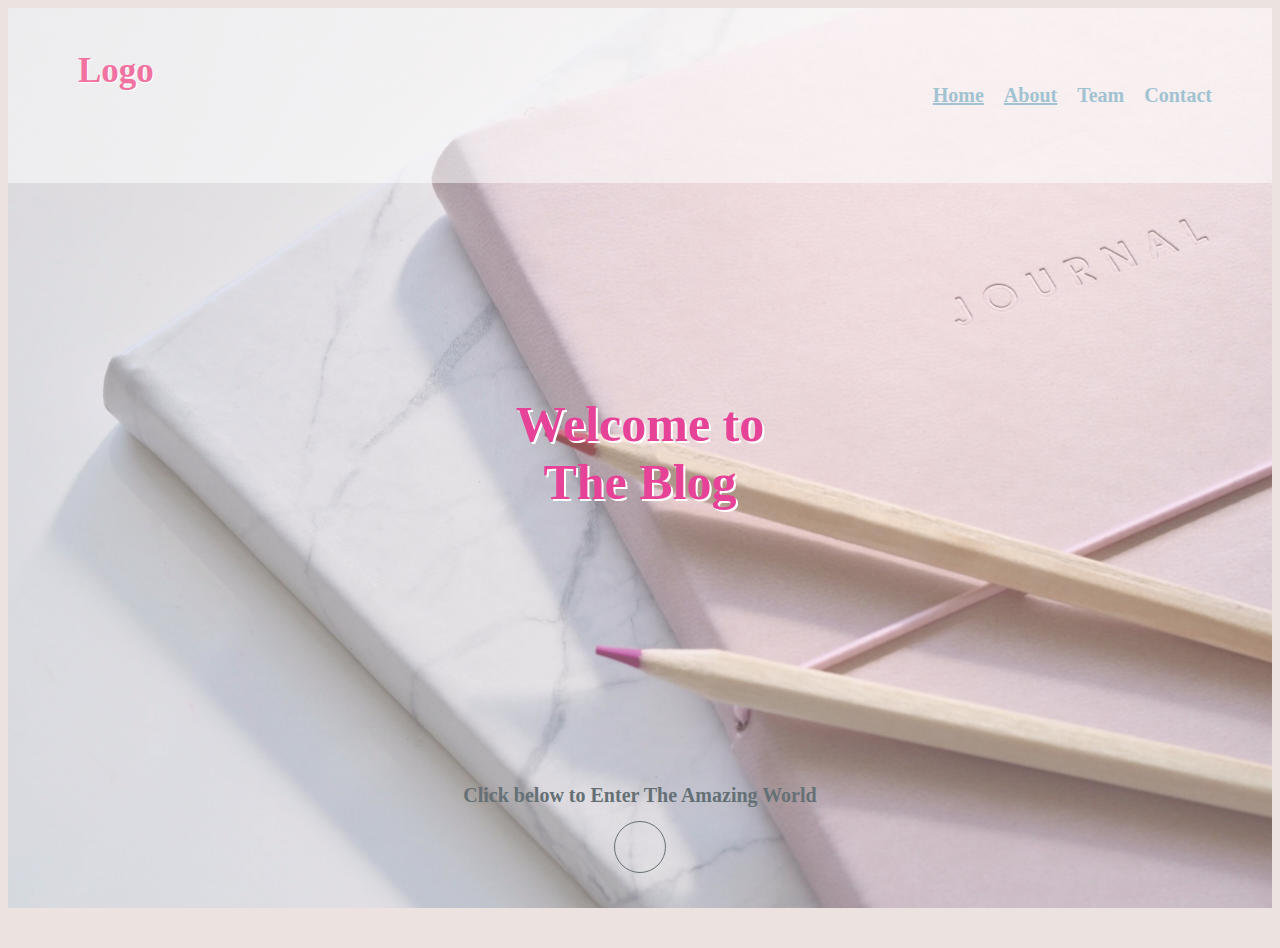
<file: index.html>
<!DOCTYPE html>
<html lang="en">

<head>
    <meta charset="UTF-8">
    <meta name="viewport" content="width=device-width, initial-scale=1.0">
    <title>Blog</title>
    <!-- <link href="https://maxcdn.bootstrapcdn.com/font-awesome/4.7.0/css/font-awesome.min.css" rel="stylesheet">
    <link rel="stylesheet" href="https://maxcdn.bootstrapcdn.com/bootstrap/4.0.0/css/bootstrap.min.css"
        integrity="sha384-Gn5384xqQ1aoWXA+058RXPxPg6fy4IWvTNh0E263XmFcJlSAwiGgFAW/dAiS6JXm" crossorigin="anonymous"> -->
    <link rel="stylesheet" href="css/index.css">
</head>

<body>

    <header id="welcome">
        <nav>
            <div class="brand">
                <h1>Logo</h1>
            </div>
            <div class="links">
                <div class="links"><a href="index.html">Home</a></div>
                <div class="links"><a href="about.html">About</a></div>
                <div class="links">Team</div>
                <div class="links">Contact</div>
            </div>
        </nav>

        <div class="heading">
            Welcome to <br> The Blog

        </div>

        <div class="message">
            <div class="">Click below to Enter The Amazing World</div>

            <a href="blog.php" style="text-decoration: none;"> <i class="fa fa-angle-right"></i></a>
        </div>
    </header>

    <!-- <script src="https://ajax.googleapis.com/ajax/libs/jquery/3.5.1/jquery.min.js"></script>
    <script src="https://code.jquery.com/jquery-3.2.1.slim.min.js"
        integrity="sha384-KJ3o2DKtIkvYIK3UENzmM7KCkRr/rE9/Qpg6aAZGJwFDMVNA/GpGFF93hXpG5KkN" crossorigin="anonymous">
        </script>
    <script src="https://cdnjs.cloudflare.com/ajax/libs/popper.js/1.12.9/umd/popper.min.js"
        integrity="sha384-ApNbgh9B+Y1QKtv3Rn7W3mgPxhU9K/ScQsAP7hUibX39j7fakFPskvXusvfa0b4Q" crossorigin="anonymous">
        </script>
    <script src="https://maxcdn.bootstrapcdn.com/bootstrap/4.0.0/js/bootstrap.min.js"
        integrity="sha384-JZR6Spejh4U02d8jOt6vLEHfe/JQGiRRSQQxSfFWpi1MquVdAyjUar5+76PVCmYl" crossorigin="anonymous">
        </script> -->
</body>

</html>
</file>
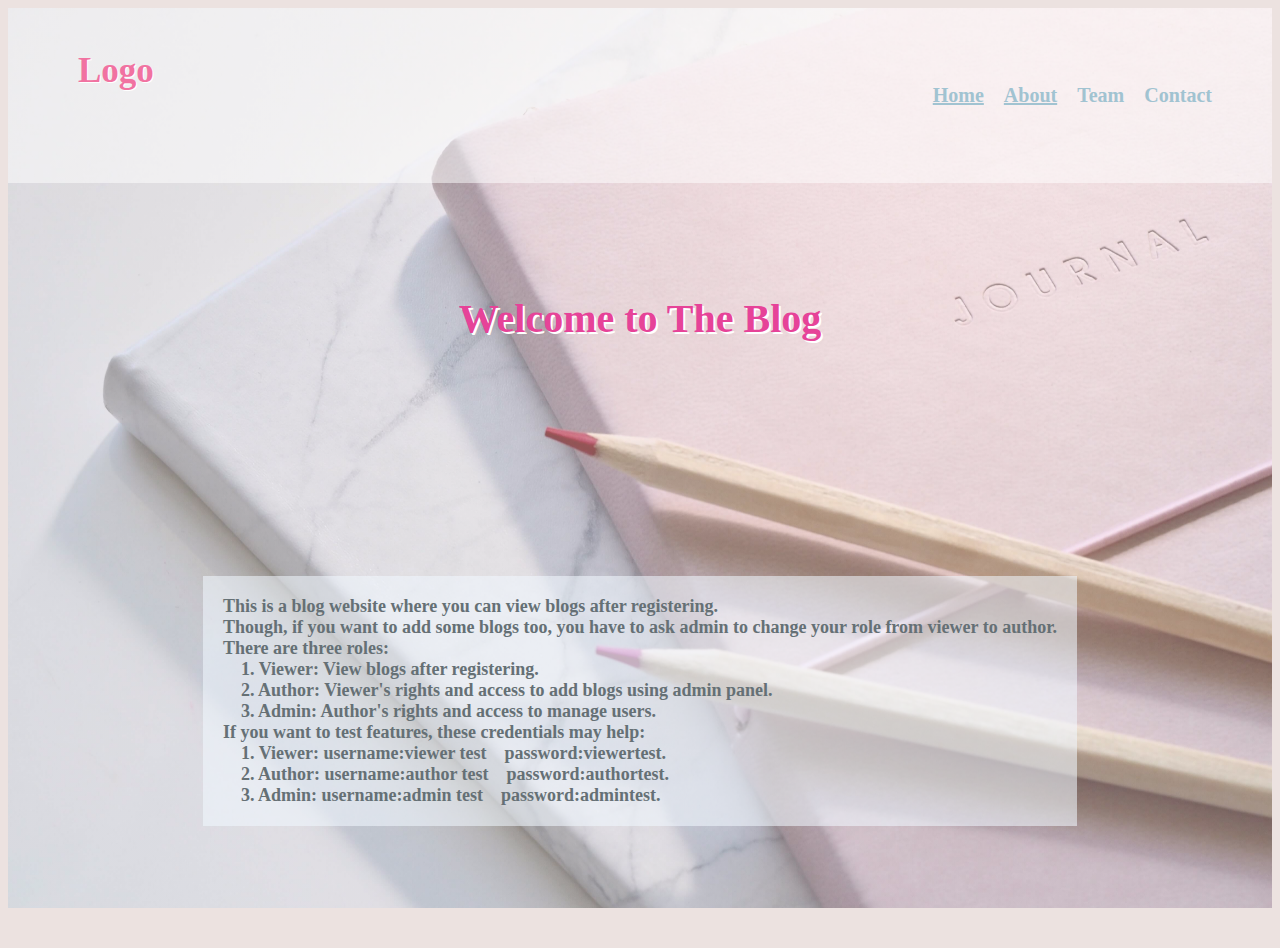
<file: about.html>
<!DOCTYPE html>
<html lang="en">

<head>
    <meta charset="UTF-8">
    <meta name="viewport" content="width=device-width, initial-scale=1.0">
    <title>Blog</title>
    <!-- <link href="https://maxcdn.bootstrapcdn.com/font-awesome/4.7.0/css/font-awesome.min.css" rel="stylesheet">
    <link rel="stylesheet" href="https://maxcdn.bootstrapcdn.com/bootstrap/4.0.0/css/bootstrap.min.css"
        integrity="sha384-Gn5384xqQ1aoWXA+058RXPxPg6fy4IWvTNh0E263XmFcJlSAwiGgFAW/dAiS6JXm" crossorigin="anonymous"> -->
    <link rel="stylesheet" href="css/index.css">
    <style>
        header .heading{
            font-size:4rem;
            height: 30%;
        }
        header .message{
            font-size:1.8rem;
            height: 55%;
        }
    </style>
</head>

<body>

    <header id="welcome">
        <nav>
            <div class="brand">
                <h1>Logo</h1>
            </div>
            <div class="links">
                <div class="links"><a href="index.html">Home</a></div>
                <div class="links"><a href="about.html">About</a></div>
                <div class="links">Team</div>
                <div class="links">Contact</div>
            </div>
        </nav>

        <div class="heading">
            Welcome to The Blog

        </div>

        <div class="message">
            <div style="background-color:#f0f8ff8f;padding:2rem">
                This is a blog website where you can view blogs after registering.
                <br>
                Though, if you want to add some blogs too, you have to ask admin to change your role from viewer to author.
                <br>
                There are three roles:<br>
                &nbsp;&nbsp;&nbsp;&nbsp;1. Viewer: View blogs after registering.<br>
                &nbsp;&nbsp;&nbsp;&nbsp;2. Author: Viewer's rights and access to add blogs using admin panel.<br>
                &nbsp;&nbsp;&nbsp;&nbsp;3. Admin: Author's rights and access to manage users.<br>
                If you want to test features, these credentials may help:<br>
                &nbsp;&nbsp;&nbsp;&nbsp;1. Viewer: username:viewer test&nbsp;&nbsp;&nbsp;&nbsp;password:viewertest.<br>
                &nbsp;&nbsp;&nbsp;&nbsp;2. Author: username:author test&nbsp;&nbsp;&nbsp;&nbsp;password:authortest.<br>
                &nbsp;&nbsp;&nbsp;&nbsp;3. Admin: username:admin test&nbsp;&nbsp;&nbsp;&nbsp;password:admintest.
            </div>

        </div>
    </header>

    <!-- <script src="https://ajax.googleapis.com/ajax/libs/jquery/3.5.1/jquery.min.js"></script>
    <script src="https://code.jquery.com/jquery-3.2.1.slim.min.js"
        integrity="sha384-KJ3o2DKtIkvYIK3UENzmM7KCkRr/rE9/Qpg6aAZGJwFDMVNA/GpGFF93hXpG5KkN" crossorigin="anonymous">
        </script>
    <script src="https://cdnjs.cloudflare.com/ajax/libs/popper.js/1.12.9/umd/popper.min.js"
        integrity="sha384-ApNbgh9B+Y1QKtv3Rn7W3mgPxhU9K/ScQsAP7hUibX39j7fakFPskvXusvfa0b4Q" crossorigin="anonymous">
        </script>
    <script src="https://maxcdn.bootstrapcdn.com/bootstrap/4.0.0/js/bootstrap.min.js"
        integrity="sha384-JZR6Spejh4U02d8jOt6vLEHfe/JQGiRRSQQxSfFWpi1MquVdAyjUar5+76PVCmYl" crossorigin="anonymous">
        </script> -->
</body>

</html>
</file>
<file: css/index.css>
@import url('https://fonts.googleapis.com/css2?family=Source+Sans+Pro:wght@300;400&display=swap');

html{
    scroll-behavior: smooth;  
    font-size: 62.5%;
}

@keyframes fade-in {
    from {
        opacity: 0;
    }

    to {
        opacity: 1;
    }
}

@keyframes fade-out {
    from {
        opacity: 1;
    }

    to {
        opacity: 0;
    }
}

.vertical-center {
    display: flex;
    flex-direction: column;
    justify-content: space-between;
}

.spaceBetween {
    display: flex;
    flex-direction: column;
    justify-content: space-between;
}


.borderAdd {
    border: 1px solid red;
}


body {
    background-color: #ece2e0;
}

.raised {
    box-shadow: 1px 1px 2px rgba(0, 0, 0, 0.07),
        1px 2px 4px rgba(0, 0, 0, 0.07),
        1px 4px 8px rgba(0, 0, 0, 0.07),
        1px 8px 16px rgba(0, 0, 0, 0.07),
        1px 16px 32px rgba(0, 0, 0, 0.07),
        1px 32px 64px rgba(0, 0, 0, 0.07);
    padding: 1rem;
    background-color: #f4f1f7;
}


h1 {
    color: #e04194;
    text-shadow: 1px 1px #fff;
    font-size: 3.5rem;
    margin-left: 2rem;
}

section {
    margin: 5rem;
}

/* ---------------------------------------Section Welcome Styling---------------------------------------- */

/* -------------------------------------------------START------------------------------------------------ */


nav {
    display: flex;
    flex-direction: row;
    justify-content: space-between;
    padding: 2rem 5rem;
    background-color: rgba(255, 255, 255, 0.5);

    font-weight: 700;
    height: 15%;
}

nav .brand h1 {
    font-size: 3.5rem;
    color: #f172a1;
}

nav .links, nav .links a{
    color: #a1c3d1;
    display: flex;
    justify-content: center;
    align-items: center;
}

#user a{
    color: #f172a1;
    text-decoration: none;
}

.dropdown-item{
    font-size: 16px;
}

nav .links div:hover, nav .links a:hover {
    text-decoration: none;
    color: #f172a1;
    cursor: pointer;
}

nav .links div {
    font-size: 2rem;
    padding: 0 1rem;
}

header .heading {
    height: 60%;
    font-weight: 600;
    display: flex;
    color: #e64398;
    text-shadow: 2px 2px #fff;
    justify-content: center;
    align-items: center;
    font-size: 5rem;
    text-align: center;
}

header .message {
    flex-direction: column;
    height: 25%;
    display: flex;
    justify-content: center;
    align-items: center;
    font-size: 2rem;
    color: #657075;
    font-weight: 600;
}

header .message a{
    color: #657075;
}

header .message .fa {
    display: flex;
    justify-content: center;
    align-items: center;
    border: 1px solid #657075;
    border-radius: 50%;
    width: 5rem;
    height: 5rem;
    font-weight: 700;
    margin: 1.4rem;
    font-size: 5rem;
    position: relative;
    left: 0;
    transition: left ease 0.5s;
}

header .message .fa:hover {
    left: 1rem;
}

#welcome {
    height: 91vh;
    background-image:
        /* top, transparent red */
        linear-gradient(#ebdee263,
            #ebdee25e),
        /* your image */
        url(Cover1.jpg);

    height: 100vh;
    width: 100%;
    background-size: cover;
    /* or contain depending on what you want */
    background-position: center center;
    background-repeat: no-repeat;
}





/* --------------------------------------------------END------------------------------------------------ */
</file>
